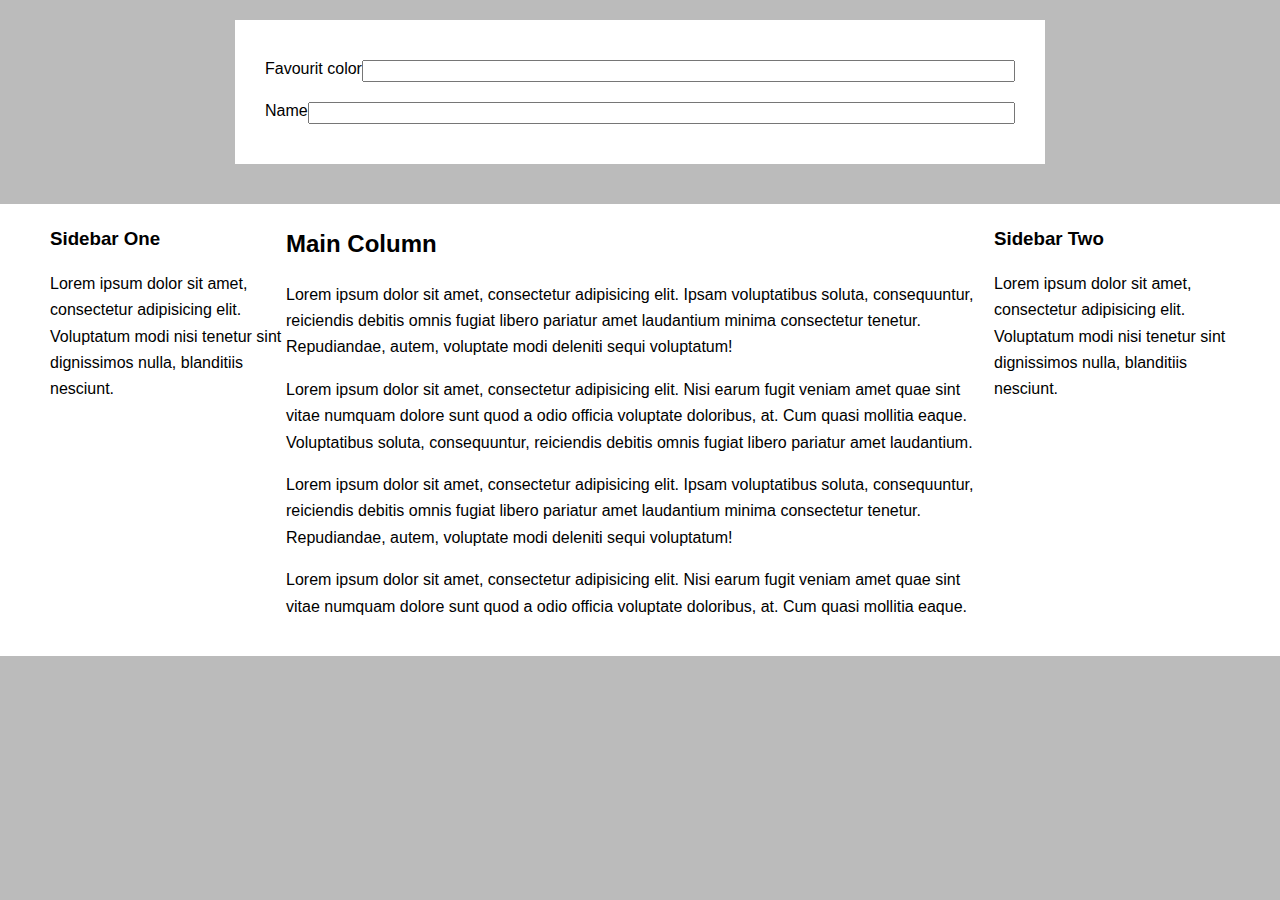
<file: flexBoxProject/1stProject/index.html>
<!DOCTYPE html>
<html lang="en">
<head>
    <meta charset="UTF-8">
    <meta http-equiv="X-UA-Compatible" content="IE=edge">
    <meta name="viewport" content="width=device-width, initial-scale=1.0">
    <title>Flex layout project</title>
    <link rel="stylesheet" href="style.css">
</head>
<body>
    <!--  create a form with 2 input name favourit color -->
   <div class="container">
         <form action="">
            <div class="form-row">
                <label for="color">Favourit color</label>
                <input type="text" name="color" id="color">
            </div>
            <div class="form-row">
                <label for="color">Name</label>
                <input type="text" name="color" id="favColor">
            </div>
         </form>
   </div>
   <!-- second example -->
<div class="column-layout">
    <div class="main-column">
      <h2>Main Column</h2>
      <p>Lorem ipsum dolor sit amet, consectetur adipisicing elit. Ipsam voluptatibus soluta, consequuntur, reiciendis debitis omnis fugiat libero pariatur amet laudantium minima consectetur tenetur. Repudiandae, autem, voluptate modi deleniti sequi voluptatum!</p>
      <p>Lorem ipsum dolor sit amet, consectetur adipisicing elit. Nisi earum fugit veniam amet quae sint vitae numquam dolore sunt quod a odio officia voluptate doloribus, at. Cum quasi mollitia eaque. Voluptatibus soluta, consequuntur, reiciendis debitis omnis fugiat libero pariatur amet laudantium.</p>
      <p>Lorem ipsum dolor sit amet, consectetur adipisicing elit. Ipsam voluptatibus soluta, consequuntur, reiciendis debitis omnis fugiat libero pariatur amet laudantium minima consectetur tenetur. Repudiandae, autem, voluptate modi deleniti sequi voluptatum!</p>
      <p>Lorem ipsum dolor sit amet, consectetur adipisicing elit. Nisi earum fugit veniam amet quae sint vitae numquam dolore sunt quod a odio officia voluptate doloribus, at. Cum quasi mollitia eaque.</p>
    </div>
  
    <div class="sidebar-one">
      <h3>Sidebar One</h3>
      <p>Lorem ipsum dolor sit amet, consectetur adipisicing elit. Voluptatum modi nisi tenetur sint dignissimos nulla, blanditiis nesciunt.</p>
    </div>
  
    <div class="sidebar-two">
      <h3>Sidebar Two</h3>
      <p>Lorem ipsum dolor sit amet, consectetur adipisicing elit. Voluptatum modi nisi tenetur sint dignissimos nulla, blanditiis nesciunt.</p>
    </div>
  </div>
</body>
</html>
</file>
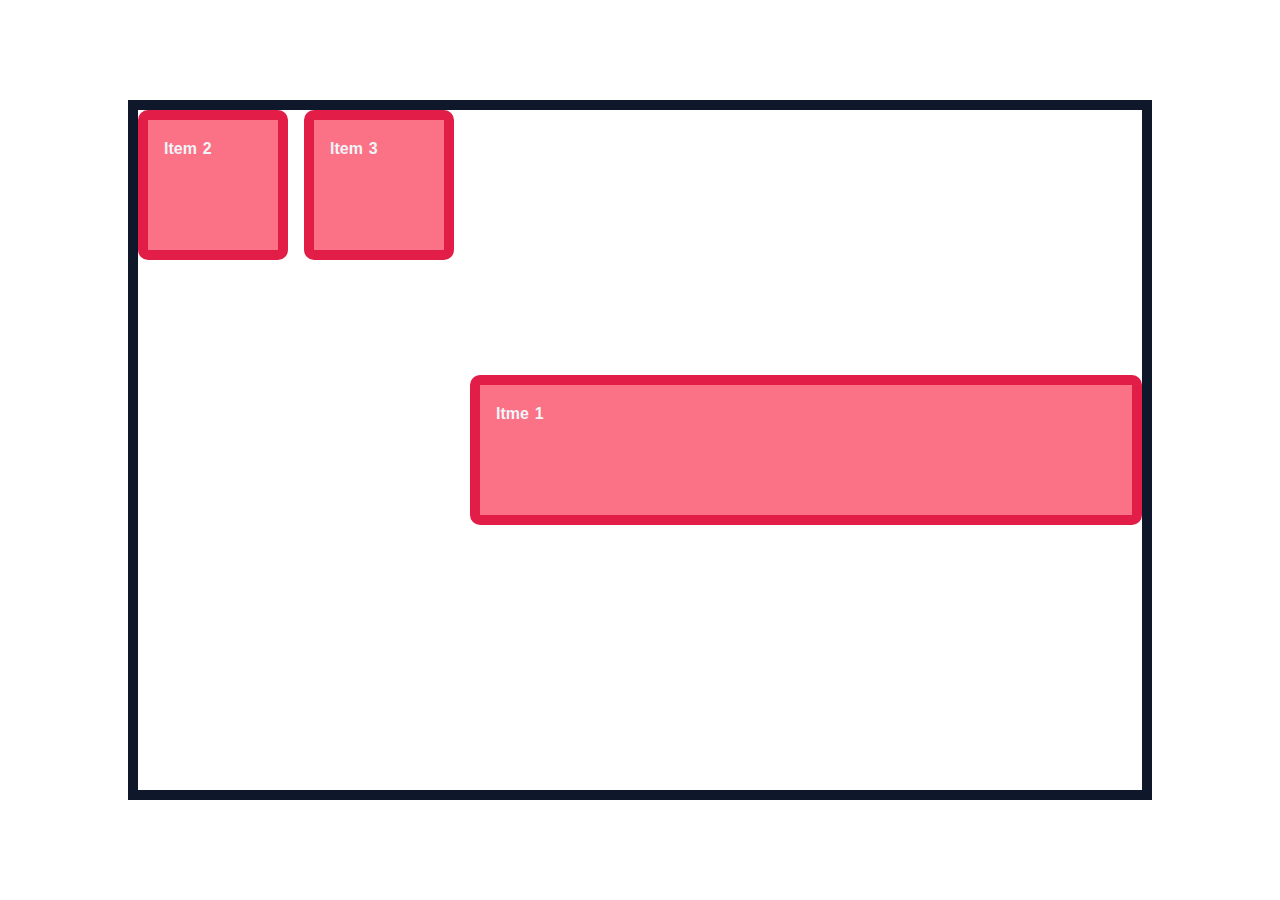
<file: basic/flex.box.html>
<!DOCTYPE html>
<html lang="en">
<head>
    <meta charset="UTF-8">
    <meta http-equiv="X-UA-Compatible" content="IE=edge">
    <meta name="viewport" content="width=device-width, initial-scale=1.0">
    <title>flex box</title>
    <!-- link css -->
    <link rel="stylesheet" href="./flex.box.css">
</head>
<body>
    <!-- create 3 box with red bg and bround border -->
    <div class="container">
        <div class="item item1">Itme 1</div>
        <div class="item item2">Item 2</div>
        <div class="item item3">Item 3</div>
        
    </div>
    
    </style>
</body>
</html>
</file>
<file: flexBoxProject/1stProject/style.css>
html, body {
    padding: 0;
    margin: 0;
  }
  
  input {
    font-size: 14px;
    font-family: Helvetica, sans-serif;
  }
  
  body {
    background-color: #BBB;
    font-family: Helvetica, sans-serif;
    padding-bottom: 100px;
  }
  
  h2, h3 {
    margin: 0 0 .75em 0;
  }
/* first example */
.container {
    max-width: 750px;
    margin: 20px auto 0 auto;
    padding: 30px;
    background-color: #FFF;
  }
  
.form-row{
    padding: 10px 0;
    display: flex;

}

.from-row label{
    padding-right: 10px;
}

.form-row input{
flex:1;
}
/* 2nd example */
/* second example */
.column-layout {
    max-width: 1300px;
    background-color: #FFF;
    margin: 40px auto 0 auto;
    line-height: 1.65;
    padding: 20px 50px;
    display: flex;
  }

  .main-column{
    flex: 3;
    order: 2;
  }
  .sidebar-one{
    order: 1;
    flex: 1;
/* if we want to give flex some of child element then we have to give all element a same (baseline here is flex:1) then which element need to more space give this element higher value then (flex:1) */

  }
  .sidebar-two{
    order: 3;
    flex: 1;

  }
</file>
<file: basic/flex.box.css>
:root{
    --clr-dark: #0f172a;
    --clr-light: #f1f5f9;
    --clr-accent:#e11d48; 
   
   /* --clr is a variable name, clr is a color name, dark is a color value
    */
    
    

 }
 *,*::before,*::after{
    /* margin: 0;
    padding: 0; */
    box-sizing: border-box;
 }
 body{
    margin:0;
    padding:0;
    line-height: 1.6;
    word-spacing:1.4px;
    font-family: 'Poppins', sans-serif;
    color:var(--clr-dark);
    display: flex;  /* flexbox 
    meaning of display:flex is to make the parent element as a flex container 
    */ 
    justify-content: center; /* to center the content horizontally */
    align-items: center; /* to center the content vertically */
    height: 100vh; /* to make the height of the body as 100% of the viewport height */
 }
 .container{
   width: 80%;
   height: 700px;
   margin:0 auto;
   border: 10px solid var(--clr-dark);
 }

 .item{
    width:150px;
    height: 150px;
    background-color: #fb7185;
    padding: 1em;
    font-weight: 700;
    color:var(--clr-light);
    border:10px solid var(--clr-accent);
    border-radius: 10px;
 }
 
 .container{
      display: flex; /* flexbox 
      meaning of display:flex is to make the parent element as a flex container and aling the items in a row(horizontal) BY default it is in a horizontal direction. to make it vartiical we use flex-direction:column like below
      */
      /* flex-direction: row
      meaning of flex-direction:row is to make the flex items to be in a row(horizontal) BY default it is in a horizontal direction. to make it vartiical we use flex-direction:column like below
      
      */
      /* flex-direction: column; to make the flex items to be in a column(vertical) derection */
      /* flex-wrap: wrap; /* */

      
      /*justify-content: space-evenly;  to center the content horizontally 
      differet value of justify-content are flex-start, flex-end, center, space-between, space-around, space-evenly
      and meaning of those values are
      flex-start: items are packed toward the start line(left side)
      flex-end: items are packed toward the end line(right side)
      center: items are centered along the line(middle)
      space-between: items are evenly distributed in the line; first item is on the start line, last item on the end line
      space-around: items are evenly distributed in the line with equal space around them  (like space-between but with half-size spaces on either end)
      space-evenly: items are distributed so that the spacing between any two items (and the space to the edges) is equal (like space-around but with equal space on either end)
      
      */
      
      /* align-items: baseline;to center the content vertically 
      differet value of align-items are flex-start, flex-end, center, baseline, stretch and meaning of those values are
      flex-start: items are packed toward the start line(top side)
      flex-end: items are packed toward the end line(bottom side)
      center: items are centered along the line(middle)
      baseline: items are aligned such as their baselines align (like text) if the size of the text of any item cahnge but the baseline of the text will not change
      stretch: items are stretched to fit the container (still respect min-width/max-width)

      
      */
      /* by default item try to fit one line if the display property is flex.There for they loss their width . to solve this problem we use flex-wrap: wrap;
      
      */
      /* flex-wrap: wrap;   */
      /* when we set flex-warp it's unlock a new property called aligin-content and it's value are flex-start, flex-end, center, space-between, space-around, stretch and meaning of those values are
      flex-start: lines packed to the start of the container
      flex-end: lines packed to the end of the container
      center: lines packed to the center of the container
      space-between: lines evenly distributed; the first line is at the start of the container while the last one is at the end
      space-around: lines evenly distributed with equal space around each line
      stretch: lines stretch to take up the remaining space


      and when we use flex-wrap: wrap-reverse; the value of align-content will be reverse of the above value

      */
      /* align-content: flex-end; */
      gap: 1rem;/* to give space between the items */
 }
/* 
to poof the basline the use this example by incresing the font size of the item1 you see that other item will change their position but the baseline of the item1(text) will not change
 .item1{
   font-size: 2rem;
 } */

 /* there a some property which work reference with direct childen element 
 flex-grow: 1; to make the item grow to fill the available space
   flex-shrink: 1; to make the item shrink to fit the container. if we set flex-shrink: 0; it will not shrink at all. if we set flex-shrink: 2; it will shrink twice as much as the others. 
   flex-basis: 0; to set the initial size of an item. if we set flex-basis: 100px; it will be 100px wide. if we set flex-basis: 50%; it will be 50% of the container's width. if we set flex-basis: auto; it will be the size of its content. Be careful with this one, as it can be tricky. If you set flex-basis: auto; on all items, they will all be the same size, even if they have different content. Besically if your item already has a size like a width but you want to overwrite that size with something else then your will use flex-basis like below
 */
   .item1{
      /* flex-basis: 300px; */
      /* the shorthand property of flexgrow,flex-shrink,flex-bases is flex. When we give only one value then it's take as a flex-grow value others two values are automatical set here */
      flex: 1; 
      /* align-self 
      this one will overwrite the value i set in the align item on the container level but for an individual item. By using this property we can make an item to be aligned differently than the others. like some item we want to be in the center and some item we want to be in the end of the container. in a cross axis
      */
      align-self: center;
      /* order: 1; to change the order of the item
      by defoult every item has order:0;
      order:-1 to move the item to the first position
      order:1 to move the item to the last position

      */
      order: 1;
   }
</file>
